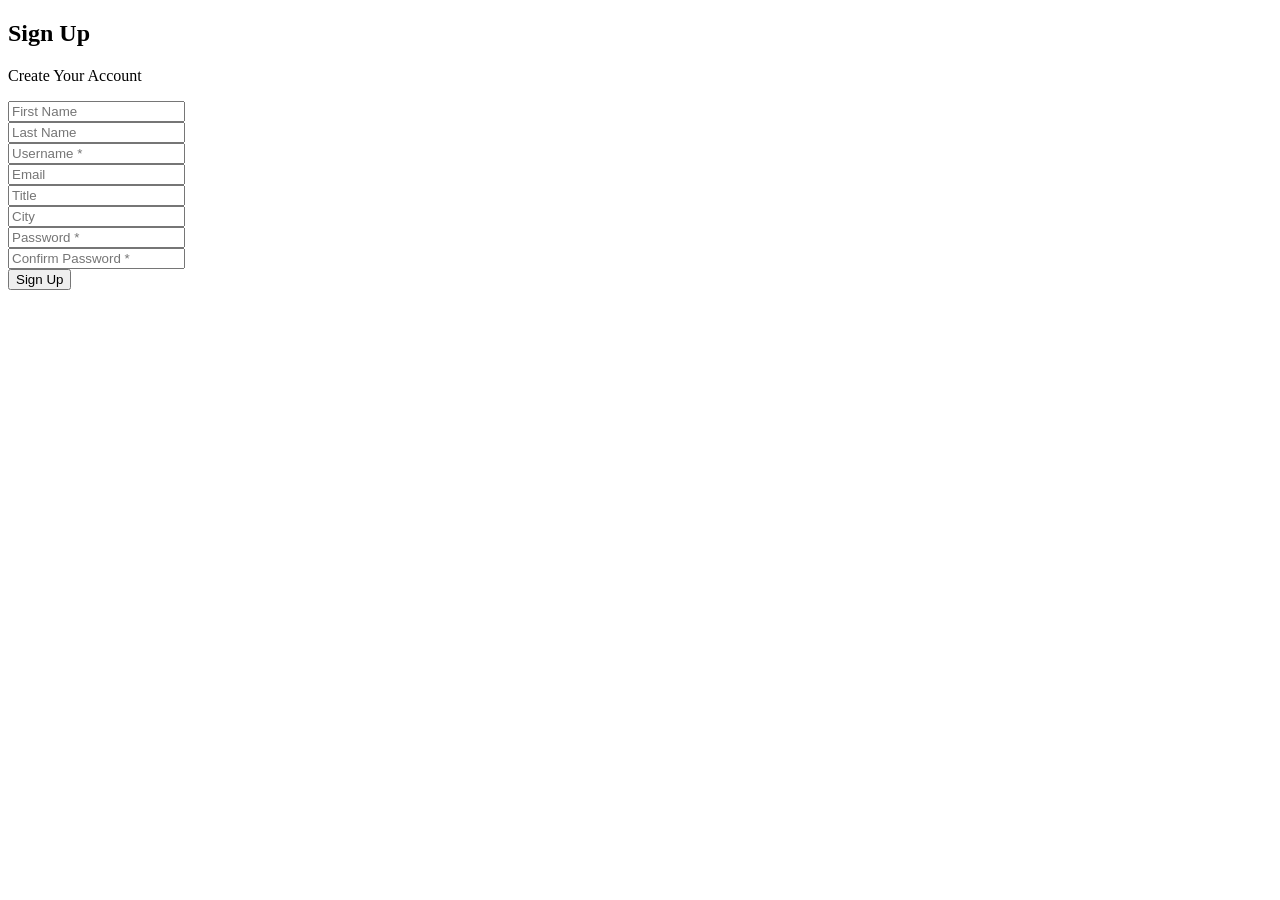
<file: src/main/resources/templates/signup.html>
<!DOCTYPE html>
<html xmlns:th="http://www.thymeleaf.org" lang="en">

<head>

  <!--/*/ <th:block th:include="template.html :: head">
        </th:block> /*/-->

  <title>welcome to dev connector</title>
</head>

<body>

<th:block th:if="${user.id}">
  <nav th:include="template.html :: nav"></nav>
</th:block>

<th:block th:if="${user.id == 0}">
  <nav th:include="template.html :: div.nav-2"></nav>
</th:block>

<section class="container">
  <h1 class="targe text-primary">
    Sign Up
  </h1>
  <p class="lead">
    <i class="fa fa-user"></i>Create Your Account

  </p>
  <form name="signup" class="form" th:action="@{/save-user}" th:object="${user}" method="POST">
    <div class="form-group">
      <input class="form-control" type="text" placeholder="First Name" autocomplete="off" th:field="*{firstname}">
    </div>
    <div class="form-group">
      <input class="form-control" type="text" placeholder="Last Name" autocomplete="off" th:field="*{lastname}">
    </div>
    <div class="form-group">
      <input type="text" class="form-control" placeholder="Username *" autocomplete="off" required
             aria-required="true" aria-describedby="username-err" th:field="*{username}">
    </div>
    <div class="form-group">
      <input class="form-control" type="email" placeholder="Email" aria-describedby="emailHelp" autocomplete="off"
             th:field="*{email}">
    </div>
    <div class="form-group">
      <input class="form-control" type="text" placeholder="Title" aria-describedby="emailHelp" autocomplete="off"
             th:field="*{title}">
    </div>
    <div class="form-group">
      <input class="form-control" type="text" placeholder="City" aria-describedby="emailHelp" autocomplete="off"
             th:field="*{address}">
    </div>

    <div class="form-group">
      <input id="password" name="password" class="form-control" type="password" placeholder="Password *" required
             aria-required="true" th:field="*{password}">
    </div>
    <div class="form-group">
      <input id="password_confirm" name="password_confirm" class="form-control" type="password"
             placeholder="Confirm Password *" required aria-required="true">
    </div>
    <input type="submit" value="Sign Up" class="btn btn-primary">
  </form>
</section>

<!--  <script src="js/jquery.min.js"></script>-->
<!--  <script src="js/popper.min.js"></script>-->
<!--  <script src="js/bootstrap.min.js"></script>-->
</body>

</html>
</file>
